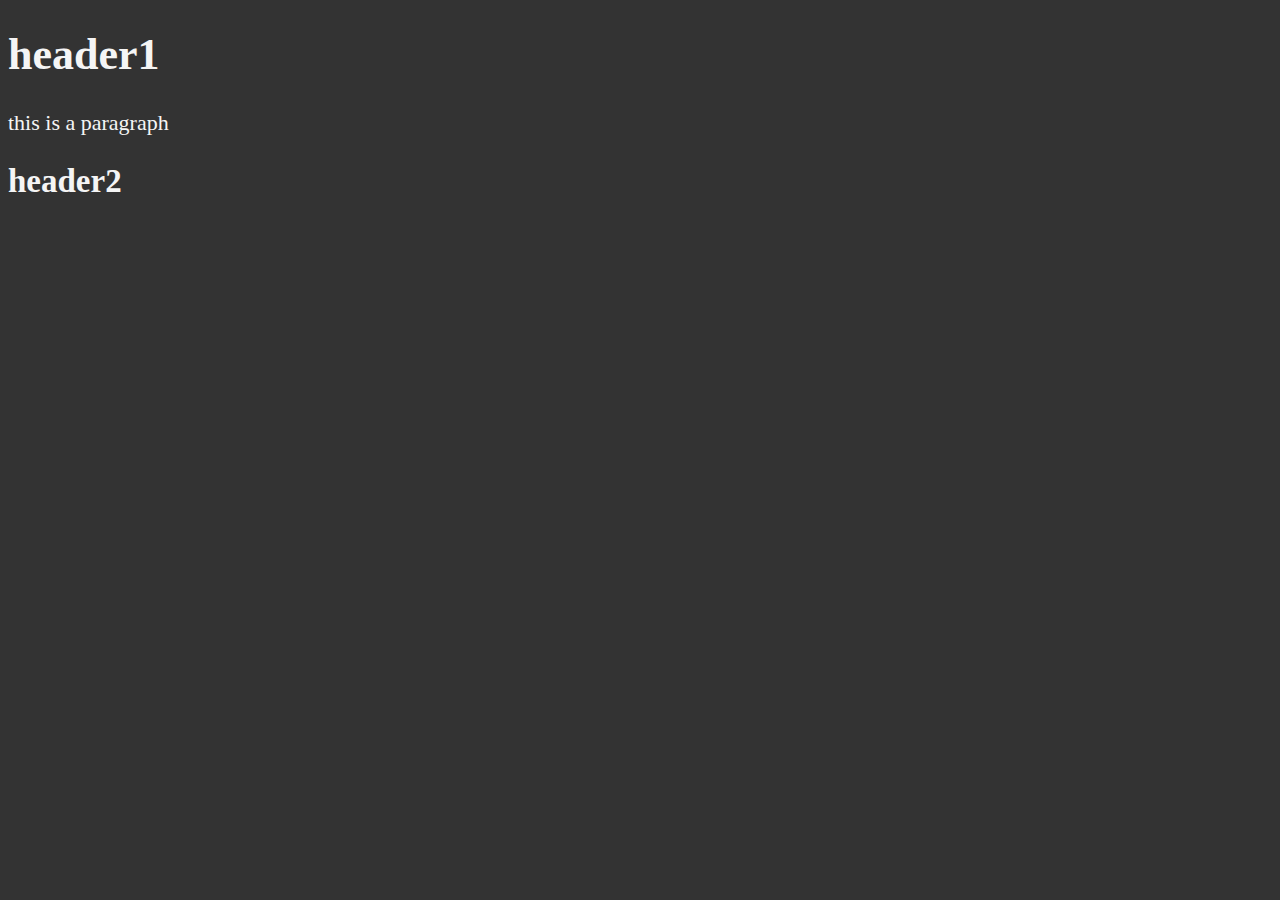
<file: index2.html>
<!doctype html>
<head>
<title>practice</title>
<link rel="stylesheet" type="text/css" href="style.css">
</head>
<body>
    <div class="h1">
    <h1>header1</h1>
    <p>this is a paragraph</p>
</div>
    <div id="h2"> <h2>header2</h2>
    </div>
</body>
</html>
</file>
<file: style.css>
html {
    font-size: 22px;
}

body {
    background-color: #333;
    color: whitesmoke;
}
</file>
